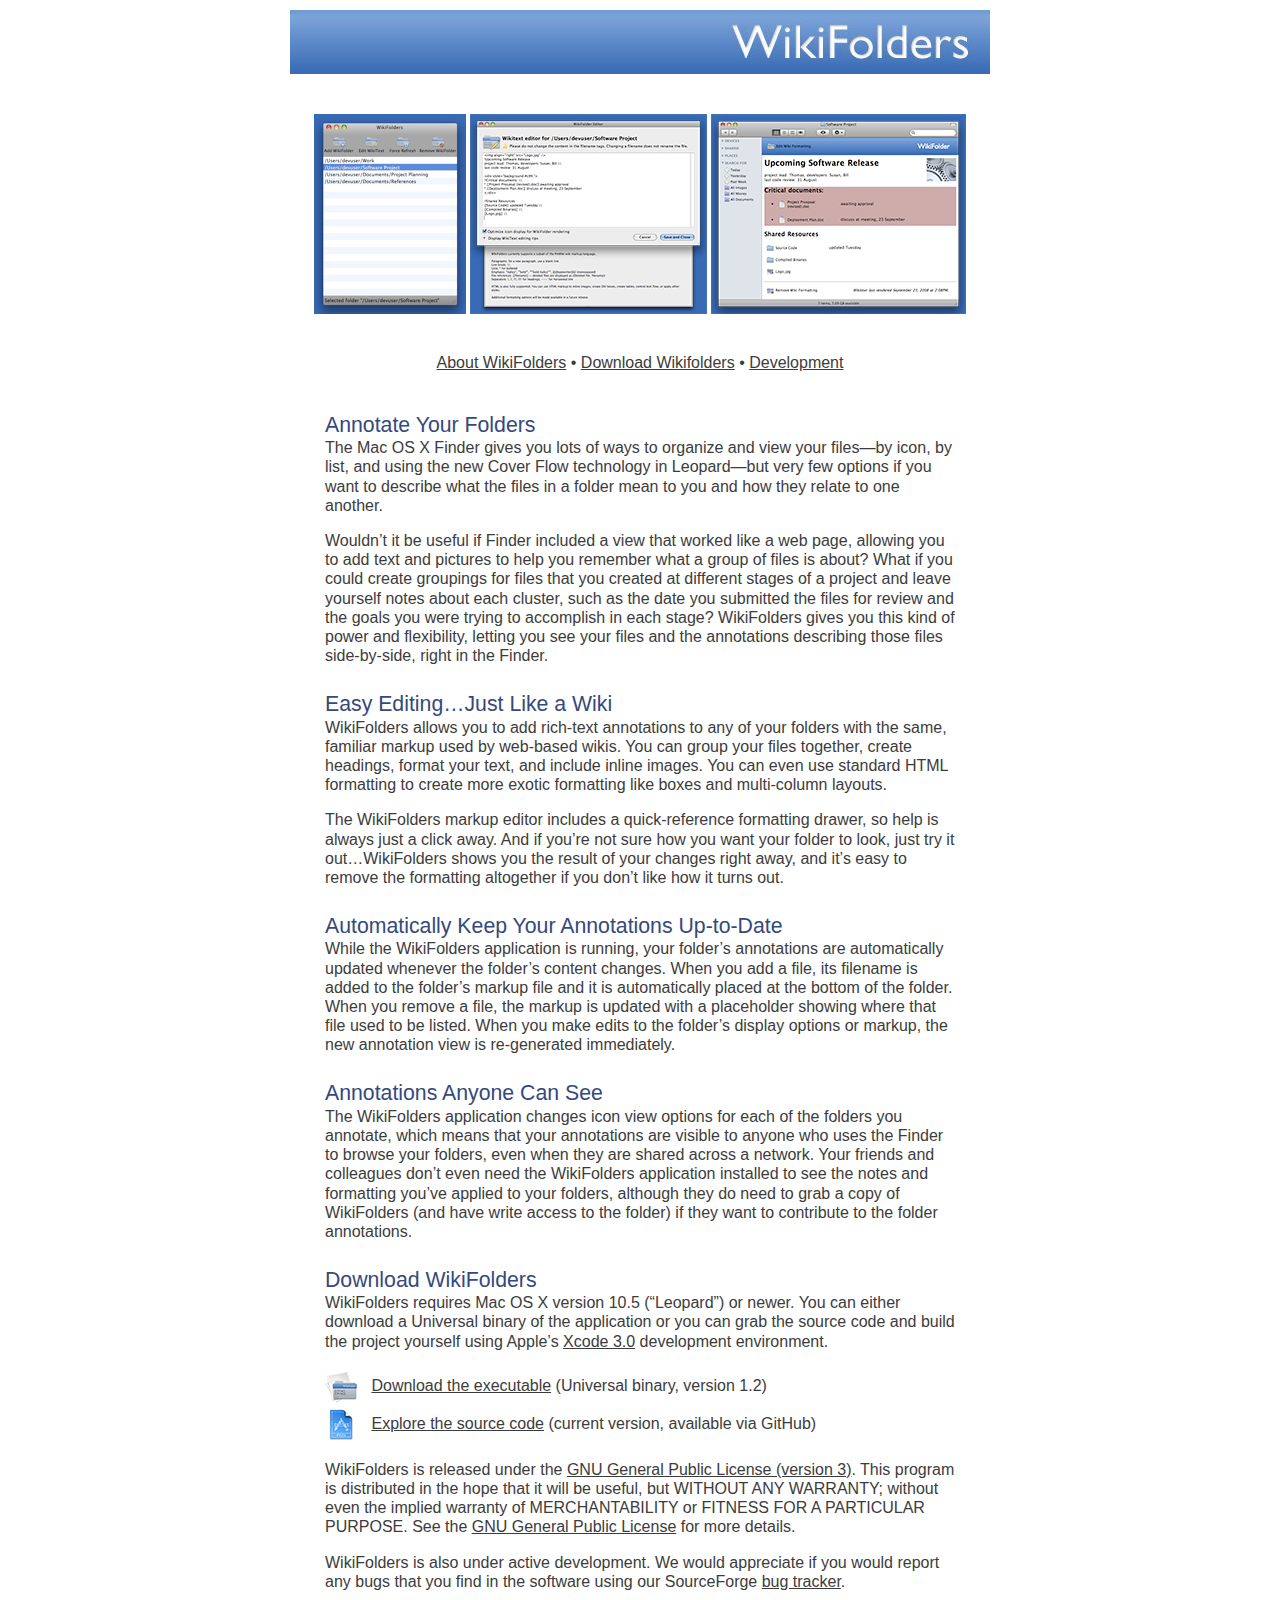
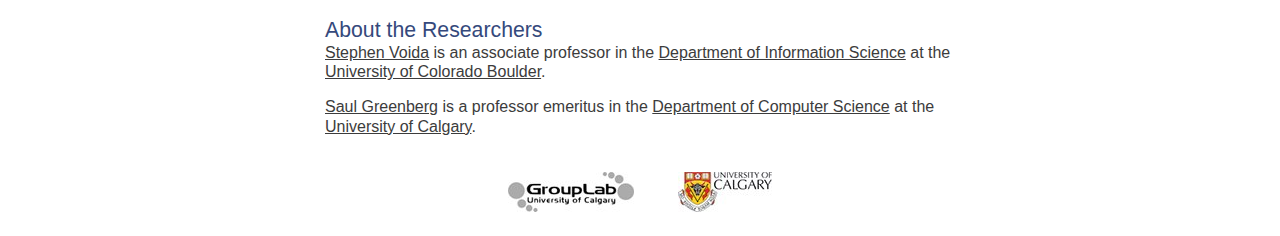
<file: docs/index.html>
<!DOCTYPE html PUBLIC "-//W3C//DTD XHTML 1.0 Transitional//EN" "http://www.w3.org/TR/xhtml1/DTD/xhtml1-transitional.dtd">
<html xmlns="http://www.w3.org/1999/xhtml">
<head>
<meta http-equiv="Content-Type" content="text/html; charset=UTF-8" />
<meta name="description" content="WikiFolders provides the ability to annotate the contents of your folders in OS X using a straightforward, wiki-style markup language. Annotated folders are viewable by anyone, even when the WikiFolders software isn't installed." />
<meta name="keywords" content="WikiFolders, WikiFolder, OSX, OS X, Finder, free, free software, research, research software, information organization, annotate, annotation, wiki, wikis, SourceForge, GroupLab, iLab, Interactions Lab, University of Calgary, Stephen Voida, Steve Voida, Saul Greenberg" />
<title>WikiFolders</title>
<link href="wikifolders.css" rel="stylesheet" type="text/css" />
<link href="lytebox.css" rel="stylesheet" type="text/css" />
<script type="text/javascript" language="javascript" src="lytebox.js"></script>
</head>

<body class="fixed-width">

<div id="container">
  <div id="banner"><img src="images/banner.jpg" alt="WikiFolders" width="700" height="64" /></div>
  
  <div id="screenshots"><a href="images/browser.jpg" rel="lytebox[screenshots]" title="WikiFolders Browser"><img src="images/browser-small.jpg" alt="WikiFolders Browser" /></a>
  <a href="images/editor.jpg" rel="lytebox[screenshots]" title="WikiFolders Editor"><img src="images/editor-small.jpg" alt="WikiFolders Editor" /></a>
  <a href="images/rendered.jpg" rel="lytebox[screenshots]" title="Rendered WikiFolder"><img src="images/rendered-small.jpg" alt="Rendered WikiFolder" /></a></div>

	<div id="navigation"><a href="#about">About WikiFolders</a> &bull; <!-- Research Information (deprecated) <a href="#research">About the Research</a> &bull; //--><a href="#download">Download Wikifolders</a> &bull; <a href="https://cheddar.ics.uci.edu/code/projects/wikifolders/">Development</a></div>

	<div id="mainContent"><a name="about" /><h1> Annotate Your Folders</h1>
    <p>The Mac OS X Finder gives you lots of ways to organize and view your files&mdash;by icon, by list, and using the new Cover Flow technology in Leopard&mdash;but very few options if you want to describe what the files in a folder mean to you and how they relate to one another.</p>
    <p>Wouldn&rsquo;t it be useful if Finder included a view that worked like a web page, allowing you to add text and pictures to help you remember what a group of files is about? What if you could create groupings for files that you created at different stages of a project and leave yourself notes about each cluster, such as the date you submitted the files for review and the goals you were trying to accomplish in each stage? WikiFolders gives you this kind of power and flexibility, letting you see your files and the annotations describing those files side-by-side, right in the Finder.</p>
    <h1>Easy Editing&hellip;Just Like a Wiki</h1>
    <p>WikiFolders allows you to add rich-text annotations to any of your folders with the same, familiar markup used by web-based wikis. You can group your files together, create headings, format your text, and include inline images. You can even use standard HTML formatting to create more exotic formatting like boxes and multi-column layouts.</p>
    <p>The WikiFolders markup editor includes a quick-reference formatting drawer, so help is always just a click away. And if you&rsquo;re not sure how you want your folder to look, just try it out&hellip;WikiFolders shows you the result of your changes right away, and it&rsquo;s easy to remove the formatting altogether if you don&rsquo;t like how it turns out.</p>
    <h1>Automatically Keep Your Annotations Up-to-Date</h1>
    <p>While the WikiFolders application is running, your folder&rsquo;s annotations are automatically updated whenever the folder&rsquo;s content changes. When you add a file, its filename is added to the folder&rsquo;s markup file and it is automatically placed at the bottom of the folder. When you remove a file, the markup is updated with a placeholder showing where that file used to be listed. When you make edits to the folder&rsquo;s display options or markup, the new annotation view is re-generated immediately.</p>
      <h1>Annotations Anyone Can See</h1>
      <p>The WikiFolders application changes icon view options for each of the folders you annotate, which means that your annotations are visible to anyone who uses the Finder to browse your folders, even when they are shared across a network. Your friends and colleagues don&rsquo;t even need the WikiFolders application installed to see the notes and formatting you&rsquo;ve applied to your folders, although they do need to grab a copy of WikiFolders (and have write access to the folder) if they want to contribute to the folder annotations.</p>
<!-- Research Information (deprecated)
      <a name="research" /><h1>You Can Participate in the Research</h1>
      <p>WikiFolders is part of an ongoing academic research project on developing information organization and sharing tools. This research is being carried out in the <a href="http://grouplab.cpsc.ucalgary.ca">GroupLab</a> in the <a href="http://www.cpsc.ucalgary.ca/">Department of Computer Science</a> at the <a href="http://www.ucalgary.ca">University of Calgary</a> and is led by Drs. <a href="http://pages.cpsc.ucalgary.ca/~svoida/">Stephen Voida</a> and <a href="http://pages.cpsc.ucalgary.ca/~saul/">Saul Greenberg</a>. We are looking for volunteers to use WikiFolders as part of their day-to-day computer work for approximately one month. Your participation would be strictly anonymous, however you will have the option to provide contact information if you are willing to participate in a follow-up interview. The follow-up interview would take no more than one hour of your time.</p>
      <p>If you wish to participate, you can download the research version of the software below. The only difference between the two versions of the software is that the research version will collect information about how you use the WikiFolders application and periodically upload that information to our servers. Please read the description of informed consent before you proceed. If you have any questions about the research project, please contact Stephen Voida at (403) 210-9507 or <a href="mailto:svoida@ucalgary.ca?subject=WikiFolders research project">svoida@ucalgary.ca</a> or Saul Greenberg at (403) 220-6087 or <a href="mailto:saul.greenberg@ucalgary.ca?subject=WikiFolders research project">saul.greenberg@ucalgary.ca</a>.</p>
//-->
      <a name="download" /><h1>Download WikiFolders</h1>
      <p>WikiFolders requires Mac OS X version 10.5 (&ldquo;Leopard&rdquo;) or newer. You can either download a Universal binary of the application or you can grab the source code and build the project yourself using Apple&rsquo;s <a href="http://developer.apple.com/tools/xcode/">Xcode 3.0</a> development environment. </p>
      <ul>
      <li><a href="https://github.com/svoida/wikifolders/releases/download/v1.2/WikiFolders_1.2.dmg"><img src="images/icon-app.jpg" alt="WikiFolders Application Icon" /></a> <a href="https://github.com/svoida/wikifolders/releases/download/v1.2/WikiFolders_1.2.dmg">Download the executable</a> (Universal binary, version 1.2)</li>
      <li><a href="https://github.com/svoida/wikifolders"><img src="images/icon-project.jpg" alt="Xcode Project Icon" /></a> <a href="https://github.com/svoida/wikifolders">Explore the source code</a> (current version, available via GitHub)</li>
      </ul>
      <p>WikiFolders is released under the <a href="http://www.gnu.org/copyleft/gpl.html">GNU General Public License (version 3)</a>. This program is distributed in the hope that it will be useful, but WITHOUT ANY WARRANTY; without even the implied warranty of MERCHANTABILITY or FITNESS FOR A PARTICULAR PURPOSE.  See the <a href="http://www.gnu.org/copyleft/gpl.html">GNU General Public License</a> for more details.</p>
      <p>WikiFolders is also under active development. We would appreciate if you would report any bugs that you find in the software using our SourceForge <a href="http://sourceforge.net/tracker?group_id=239529&amp;atid=1110022">bug tracker</a>.</p>
      <h1>About the Researchers</h1>
      <p><a href="https://stephen.voida.com/">Stephen Voida</a> is an associate professor in the <a href="https://www.colorado.edu/cmci/infoscience/">Department of Information Science</a> at the <a href="http://www.colorado.edu/">University of Colorado Boulder</a>.</p>
      <p><a href="https://saul.cpsc.ucalgary.ca/">Saul Greenberg</a> is a professor emeritus in the <a href="https://www.cpsc.ucalgary.ca/">Department of Computer Science</a> at the <a href="https://www.ucalgary.ca/">University of Calgary</a>.</p>
  </div>
  <div id="footer">
    <p><a href="https://grouplab.cpsc.ucalgary.ca/"><img src="images/logo-grouplab.jpg" alt="GroupLab at the University of Calgary" width="126" height="40" /></a>
      <a href="https://www.ucalgary.ca/"><img src="images/logo-uofc.jpg" alt="University of Calgary" width="94" height="40" /></a>
  </div>
</div>
</body>
</html>
</file>
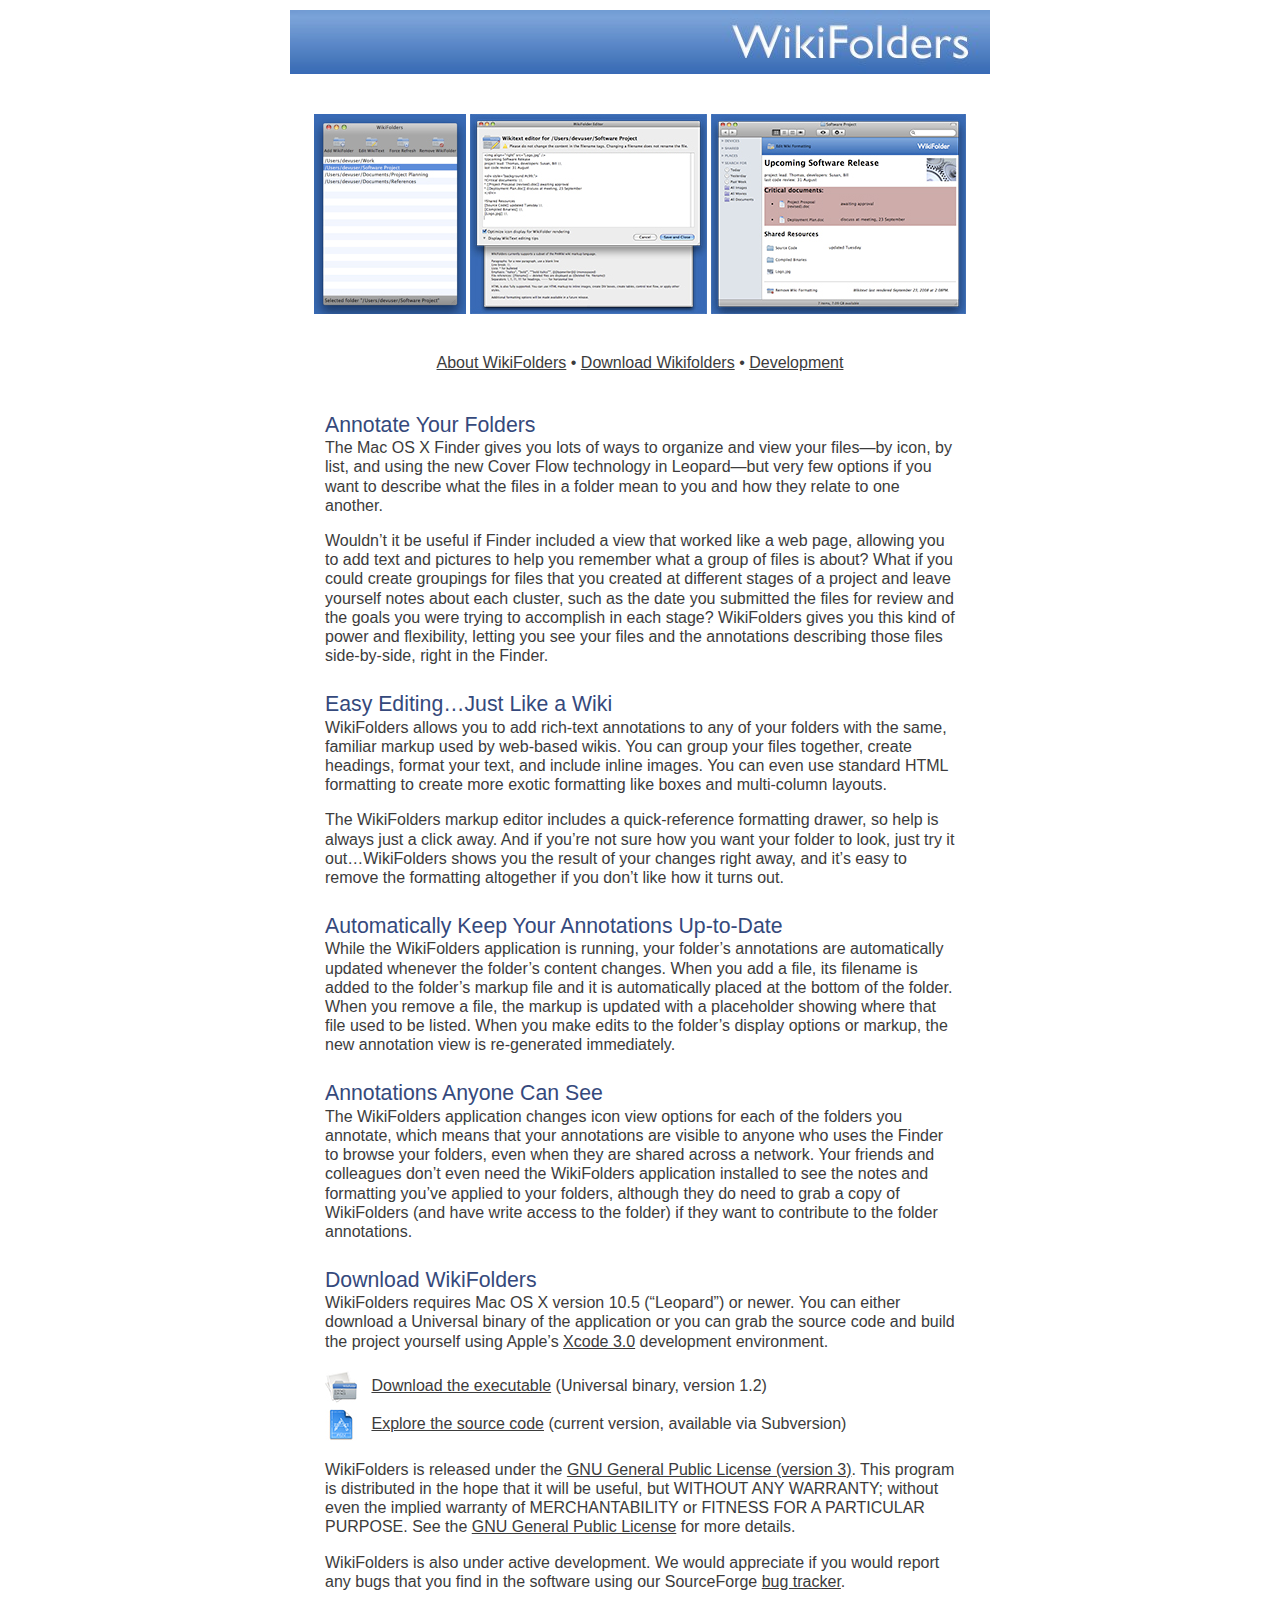
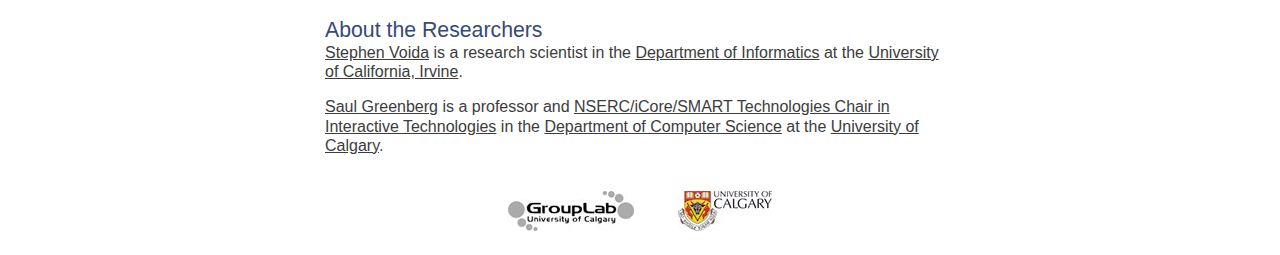
<file: website/index.html>
<!DOCTYPE html PUBLIC "-//W3C//DTD XHTML 1.0 Transitional//EN" "http://www.w3.org/TR/xhtml1/DTD/xhtml1-transitional.dtd">
<html xmlns="http://www.w3.org/1999/xhtml">
<head>
<meta http-equiv="Content-Type" content="text/html; charset=UTF-8" />
<meta name="description" content="WikiFolders provides the ability to annotate the contents of your folders in OS X using a straightforward, wiki-style markup language. Annotated folders are viewable by anyone, even when the WikiFolders software isn't installed." />
<meta name="keywords" content="WikiFolders, WikiFolder, OSX, OS X, Finder, free, free software, research, research software, information organization, annotate, annotation, wiki, wikis, SourceForge, GroupLab, iLab, Interactions Lab, University of Calgary, Stephen Voida, Steve Voida, Saul Greenberg" />
<title>WikiFolders</title>
<link href="wikifolders.css" rel="stylesheet" type="text/css" />
<link href="lytebox.css" rel="stylesheet" type="text/css" />
<script type="text/javascript" language="javascript" src="lytebox.js"></script>
</head>

<body class="fixed-width">

<div id="container">
  <div id="banner"><img src="images/banner.jpg" alt="WikiFolders" width="700" height="64" /></div>
  
  <div id="screenshots"><a href="images/browser.jpg" rel="lytebox[screenshots]" title="WikiFolders Browser"><img src="images/browser-small.jpg" alt="WikiFolders Browser" /></a>
  <a href="images/editor.jpg" rel="lytebox[screenshots]" title="WikiFolders Editor"><img src="images/editor-small.jpg" alt="WikiFolders Editor" /></a>
  <a href="images/rendered.jpg" rel="lytebox[screenshots]" title="Rendered WikiFolder"><img src="images/rendered-small.jpg" alt="Rendered WikiFolder" /></a></div>

	<div id="navigation"><a href="#about">About WikiFolders</a> &bull; <!-- Research Information (deprecated) <a href="#research">About the Research</a> &bull; //--><a href="#download">Download Wikifolders</a> &bull; <a href="https://cheddar.ics.uci.edu/code/projects/wikifolders/">Development</a></div>

	<div id="mainContent"><a name="about" /><h1> Annotate Your Folders</h1>
    <p>The Mac OS X Finder gives you lots of ways to organize and view your files&mdash;by icon, by list, and using the new Cover Flow technology in Leopard&mdash;but very few options if you want to describe what the files in a folder mean to you and how they relate to one another.</p>
    <p>Wouldn&rsquo;t it be useful if Finder included a view that worked like a web page, allowing you to add text and pictures to help you remember what a group of files is about? What if you could create groupings for files that you created at different stages of a project and leave yourself notes about each cluster, such as the date you submitted the files for review and the goals you were trying to accomplish in each stage? WikiFolders gives you this kind of power and flexibility, letting you see your files and the annotations describing those files side-by-side, right in the Finder.</p>
    <h1>Easy Editing&hellip;Just Like a Wiki</h1>
    <p>WikiFolders allows you to add rich-text annotations to any of your folders with the same, familiar markup used by web-based wikis. You can group your files together, create headings, format your text, and include inline images. You can even use standard HTML formatting to create more exotic formatting like boxes and multi-column layouts.</p>
    <p>The WikiFolders markup editor includes a quick-reference formatting drawer, so help is always just a click away. And if you&rsquo;re not sure how you want your folder to look, just try it out&hellip;WikiFolders shows you the result of your changes right away, and it&rsquo;s easy to remove the formatting altogether if you don&rsquo;t like how it turns out.</p>
    <h1>Automatically Keep Your Annotations Up-to-Date</h1>
    <p>While the WikiFolders application is running, your folder&rsquo;s annotations are automatically updated whenever the folder&rsquo;s content changes. When you add a file, its filename is added to the folder&rsquo;s markup file and it is automatically placed at the bottom of the folder. When you remove a file, the markup is updated with a placeholder showing where that file used to be listed. When you make edits to the folder&rsquo;s display options or markup, the new annotation view is re-generated immediately.</p>
      <h1>Annotations Anyone Can See</h1>
      <p>The WikiFolders application changes icon view options for each of the folders you annotate, which means that your annotations are visible to anyone who uses the Finder to browse your folders, even when they are shared across a network. Your friends and colleagues don&rsquo;t even need the WikiFolders application installed to see the notes and formatting you&rsquo;ve applied to your folders, although they do need to grab a copy of WikiFolders (and have write access to the folder) if they want to contribute to the folder annotations.</p>
<!-- Research Information (deprecated)
      <a name="research" /><h1>You Can Participate in the Research</h1>
      <p>WikiFolders is part of an ongoing academic research project on developing information organization and sharing tools. This research is being carried out in the <a href="http://grouplab.cpsc.ucalgary.ca">GroupLab</a> in the <a href="http://www.cpsc.ucalgary.ca/">Department of Computer Science</a> at the <a href="http://www.ucalgary.ca">University of Calgary</a> and is led by Drs. <a href="http://pages.cpsc.ucalgary.ca/~svoida/">Stephen Voida</a> and <a href="http://pages.cpsc.ucalgary.ca/~saul/">Saul Greenberg</a>. We are looking for volunteers to use WikiFolders as part of their day-to-day computer work for approximately one month. Your participation would be strictly anonymous, however you will have the option to provide contact information if you are willing to participate in a follow-up interview. The follow-up interview would take no more than one hour of your time.</p>
      <p>If you wish to participate, you can download the research version of the software below. The only difference between the two versions of the software is that the research version will collect information about how you use the WikiFolders application and periodically upload that information to our servers. Please read the description of informed consent before you proceed. If you have any questions about the research project, please contact Stephen Voida at (403) 210-9507 or <a href="mailto:svoida@ucalgary.ca?subject=WikiFolders research project">svoida@ucalgary.ca</a> or Saul Greenberg at (403) 220-6087 or <a href="mailto:saul.greenberg@ucalgary.ca?subject=WikiFolders research project">saul.greenberg@ucalgary.ca</a>.</p>
//-->
      <a name="download" /><h1>Download WikiFolders</h1>
      <p>WikiFolders requires Mac OS X version 10.5 (&ldquo;Leopard&rdquo;) or newer. You can either download a Universal binary of the application or you can grab the source code and build the project yourself using Apple&rsquo;s <a href="http://developer.apple.com/tools/xcode/">Xcode 3.0</a> development environment. </p>
      <ul>
      <li><a href="https://cheddar.ics.uci.edu/code/attachments/download/6/WikiFolders_1.2.dmg"><img src="images/icon-app.jpg" alt="WikiFolders Application Icon" /></a> <a href="https://cheddar.ics.uci.edu/code/attachments/download/6/WikiFolders_1.2.dmg">Download the executable</a> (Universal binary, version 1.2)</li>
      <li><a href="http://sourceforge.net/svn?group_id=239529"><img src="images/icon-project.jpg" alt="Xcode Project Icon" /></a> <a href="https://cheddar.ics.uci.edu/code/projects/wikifolders/repository">Explore the source code</a> (current version, available via Subversion)</li>
      </ul>
      <p>WikiFolders is released under the <a href="http://www.gnu.org/copyleft/gpl.html">GNU General Public License (version 3)</a>. This program is distributed in the hope that it will be useful, but WITHOUT ANY WARRANTY; without even the implied warranty of MERCHANTABILITY or FITNESS FOR A PARTICULAR PURPOSE.  See the <a href="http://www.gnu.org/copyleft/gpl.html">GNU General Public License</a> for more details.</p>
      <p>WikiFolders is also under active development. We would appreciate if you would report any bugs that you find in the software using our SourceForge <a href="http://sourceforge.net/tracker?group_id=239529&amp;atid=1110022">bug tracker</a>.</p>
      <h1>About the Researchers</h1>
      <p><a href="https://students.ics.uci.edu/~svoida/">Stephen Voida</a> is a research scientist in the <a href="http://www.informatics.uci.edu/">Department of Informatics</a> at the <a href="http://www.uci.edu/">University of California, Irvine</a>.</p>
      <p><a href="http://pages.cpsc.ucalgary.ca/~saul/">Saul Greenberg</a> is a professor and <a href="http://www.ucalgary.ca/news/march2007/smart-icore/">NSERC/iCore/SMART Technologies Chair in Interactive Technologies</a> in the <a href="http://www.cpsc.ucalgary.ca/">Department of Computer Science</a> at the <a href="http://www.ucalgary.ca/">University of Calgary</a>.</p>
  </div>
  <div id="footer">
    <p><a href="http://grouplab.cpsc.ucalgary.ca/"><img src="images/logo-grouplab.jpg" alt="GroupLab at the University of Calgary" width="126" height="40" /></a>
      <a href="http://www.ucalgary.ca/"><img src="images/logo-uofc.jpg" alt="University of Calgary" width="94" height="40" /></a>
  </div>
</div>
</body>
</html>
</file>
<file: docs/wikifolders.css>
@charset "UTF-8";
body {
	font: 100% Arial, Helvetica, sans-serif;
	background: #ffffff;
	margin: 0;
	padding: 0;
	text-align: center;
	color: #000000;
}
.fixed-width  #container {
	width: 700px;
	margin: 0 auto;
	text-align: center;
}
.fixed-width #banner {
	width: 100%;
	padding-top: 10px;
	padding-bottom: 10px;
}
.fixed-width #screenshots {
	width:100%;
	height:200px;
	padding-top: 30px;
	padding-left: 0px;
	padding-bottom: 30px;
	padding-right: 0px;
}
.fixed-width #screenshots img {
	border: none;
}
.fixed-width #navigation {
	padding-top: 10px;
	padding-bottom: 30px;
	color: #3c3c3c;
}
.fixed-width #navigation a {
	color: #3c3c3c;
}
.fixed-width #mainContent {
	width: 630px;
	padding-top: 0px;
	padding-left: 35px;
	padding-bottom: 0px;
	padding-right: 35px;
	text-align: left;
}
.fixed-width #mainContent h1 {
	font-size: 133%;
	font-style: normal;
	font-weight: normal;
	color: #35497C;
	margin: 0;
	padding-top: 0.5em;
	line-height: 120%;
}
.fixed-width #mainContent p {
	margin-top: 0;
	padding-top: 0;
	line-height: 120%;
	color: #3c3c3c;
}
.fixed-width #mainContent ul {
	list-style-type: none;
	padding: 0;
}
.fixed-width #mainContent li {
	color: #3c3c3c;
	line-height: 240%;
}
.fixed-width #mainContent li img {
	vertical-align: middle;
	padding-right: 10px;
}
.fixed-width #mainContent a {
	color: #3c3c3c;
}
.fixed-width #mainContent img {
	border: none;
}
.fixed-width  #footer {
	padding-top: 10px;
	padding-left: 0px;
	padding-bottom: 10px;
	padding-right: 0px;
	text-align: center;
}
.fixed-width  #footer  p {
	margin: 0;
	padding: 10px 0;
}
.fixed-width #footer img {
	border: none;
	padding-top: 0px;
	padding-left: 20px;
	padding-bottom: 0px;
	padding-right: 20px;
}
</file>
<file: docs/lytebox.css>
#lbOverlay { position: fixed; top: 0; left: 0; z-index: 99998; width: 100%; height: 500px; }
	#lbOverlay.grey { background-color: #000000; }
	#lbOverlay.red { background-color: #330000; }
	#lbOverlay.green { background-color: #003300; }
	#lbOverlay.blue { background-color: #011D50; }
	#lbOverlay.gold { background-color: #666600; }

#lbMain { position: absolute; left: 0; width: 100%; z-index: 99999; text-align: center; line-height: 0; }
#lbMain a img { border: none; }

#lbOuterContainer { position: relative; background-color: #fff; width: 200px; height: 200px; margin: 0 auto; }
	#lbOuterContainer.grey { border: 3px solid #888888; }
	#lbOuterContainer.red { border: 3px solid #DD0000; }
	#lbOuterContainer.green { border: 3px solid #00B000; }
	#lbOuterContainer.blue { border: 3px solid #5F89D8; }
	#lbOuterContainer.gold { border: 3px solid #B0B000; }

#lbDetailsContainer {	font: 10px Verdana, Helvetica, sans-serif; background-color: #fff; width: 100%; line-height: 1.4em;	overflow: auto; margin: 0 auto; }
	#lbDetailsContainer.grey { border: 3px solid #888888; border-top: none; }
	#lbDetailsContainer.red { border: 3px solid #DD0000; border-top: none; }
	#lbDetailsContainer.green { border: 3px solid #00B000; border-top: none; }
	#lbDetailsContainer.blue { border: 3px solid #5F89D8; border-top: none; }
	#lbDetailsContainer.gold { border: 3px solid #B0B000; border-top: none; }

#lbImageContainer, #lbIframeContainer { padding: 10px; }
#lbLoading {
	position: absolute; top: 45%; left: 0%; height: 32px; width: 100%; text-align: center; line-height: 0; background: url(images/loading.gif) center no-repeat;
}

#lbHoverNav { position: absolute; top: 0; left: 0; height: 100%; width: 100%; z-index: 10; }
#lbImageContainer>#lbHoverNav { left: 0; }
#lbHoverNav a { outline: none; }

#lbPrev { width: 49%; height: 100%; background: transparent url(images/blank.gif) no-repeat; display: block; left: 0; float: left; }
	#lbPrev.grey:hover, #lbPrev.grey:visited:hover { background: url(images/prev_grey.gif) left 15% no-repeat; }
	#lbPrev.red:hover, #lbPrev.red:visited:hover { background: url(images/prev_red.gif) left 15% no-repeat; }
	#lbPrev.green:hover, #lbPrev.green:visited:hover { background: url(images/prev_green.gif) left 15% no-repeat; }
	#lbPrev.blue:hover, #lbPrev.blue:visited:hover { background: url(images/prev_blue.gif) left 15% no-repeat; }
	#lbPrev.gold:hover, #lbPrev.gold:visited:hover { background: url(images/prev_gold.gif) left 15% no-repeat; }
	
#lbNext { width: 49%; height: 100%; background: transparent url(images/blank.gif) no-repeat; display: block; right: 0; float: right; }
	#lbNext.grey:hover, #lbNext.grey:visited:hover { background: url(images/next_grey.gif) right 15% no-repeat; }
	#lbNext.red:hover, #lbNext.red:visited:hover { background: url(images/next_red.gif) right 15% no-repeat; }
	#lbNext.green:hover, #lbNext.green:visited:hover { background: url(images/next_green.gif) right 15% no-repeat; }
	#lbNext.blue:hover, #lbNext.blue:visited:hover { background: url(images/next_blue.gif) right 15% no-repeat; }
	#lbNext.gold:hover, #lbNext.gold:visited:hover { background: url(images/next_gold.gif) right 15% no-repeat; }

#lbPrev2, #lbNext2 { text-decoration: none; font-weight: bold; }
	#lbPrev2.grey, #lbNext2.grey, #lbSpacer.grey { color: #333333; }
	#lbPrev2.red, #lbNext2.red, #lbSpacer.red { color: #620000; }
	#lbPrev2.green, #lbNext2.green, #lbSpacer.green { color: #003300; }
	#lbPrev2.blue, #lbNext2.blue, #lbSpacer.blue { color: #01379E; }
	#lbPrev2.gold, #lbNext2.gold, #lbSpacer.gold { color: #666600; }
	
#lbPrev2_Off, #lbNext2_Off { font-weight: bold; }
	#lbPrev2_Off.grey, #lbNext2_Off.grey { color: #CCCCCC; }
	#lbPrev2_Off.red, #lbNext2_Off.red { color: #FFCCCC; }
	#lbPrev2_Off.green, #lbNext2_Off.green { color: #82FF82; }
	#lbPrev2_Off.blue, #lbNext2_Off.blue { color: #B7CAEE; }
	#lbPrev2_Off.gold, #lbNext2_Off.gold { color: #E1E100; }
	
#lbDetailsData { padding: 0 10px; }
	#lbDetailsData.grey { color: #333333; }
	#lbDetailsData.red { color: #620000; }
	#lbDetailsData.green { color: #003300; }
	#lbDetailsData.blue { color: #01379E; }
	#lbDetailsData.gold { color: #666600; }

#lbDetails { width: 60%; float: left; text-align: left; }
#lbCaption { display: block; font-weight: bold; }
#lbNumberDisplay { float: left; display: block; padding-bottom: 1.0em; }
#lbNavDisplay { float: left; display: block; padding-bottom: 1.0em; }

#lbClose { width: 64px; height: 28px; float: right; margin-bottom: 1px; }
	#lbClose.grey { background: url(images/close_grey.png) no-repeat; }
	#lbClose.red { background: url(images/close_red.png) no-repeat; }
	#lbClose.green { background: url(images/close_green.png) no-repeat; }
	#lbClose.blue { background: url(images/close_blue.png) no-repeat; }
	#lbClose.gold { background: url(images/close_gold.png) no-repeat; }

#lbPlay { width: 64px; height: 28px; float: right; margin-bottom: 1px; }
	#lbPlay.grey { background: url(images/play_grey.png) no-repeat; }
	#lbPlay.red { background: url(images/play_red.png) no-repeat; }
	#lbPlay.green { background: url(images/play_green.png) no-repeat; }
	#lbPlay.blue { background: url(images/play_blue.png) no-repeat; }
	#lbPlay.gold { background: url(images/play_gold.png) no-repeat; }
	
#lbPause { width: 64px; height: 28px; float: right; margin-bottom: 1px; }
	#lbPause.grey { background: url(images/pause_grey.png) no-repeat; }
	#lbPause.red { background: url(images/pause_red.png) no-repeat; }
	#lbPause.green { background: url(images/pause_green.png) no-repeat; }
	#lbPause.blue { background: url(images/pause_blue.png) no-repeat; }
	#lbPause.gold { background: url(images/pause_gold.png) no-repeat; }
</file>
<file: website/wikifolders.css>
@charset "UTF-8";
body {
	font: 100% Arial, Helvetica, sans-serif;
	background: #ffffff;
	margin: 0;
	padding: 0;
	text-align: center;
	color: #000000;
}
.fixed-width  #container {
	width: 700px;
	margin: 0 auto;
	text-align: center;
}
.fixed-width #banner {
	width: 100%;
	padding-top: 10px;
	padding-bottom: 10px;
}
.fixed-width #screenshots {
	width:100%;
	height:200px;
	padding-top: 30px;
	padding-left: 0px;
	padding-bottom: 30px;
	padding-right: 0px;
}
.fixed-width #screenshots img {
	border: none;
}
.fixed-width #navigation {
	padding-top: 10px;
	padding-bottom: 30px;
	color: #3c3c3c;
}
.fixed-width #navigation a {
	color: #3c3c3c;
}
.fixed-width #mainContent {
	width: 630px;
	padding-top: 0px;
	padding-left: 35px;
	padding-bottom: 0px;
	padding-right: 35px;
	text-align: left;
}
.fixed-width #mainContent h1 {
	font-size: 133%;
	font-style: normal;
	font-weight: normal;
	color: #35497C;
	margin: 0;
	padding-top: 0.5em;
	line-height: 120%;
}
.fixed-width #mainContent p {
	margin-top: 0;
	padding-top: 0;
	line-height: 120%;
	color: #3c3c3c;
}
.fixed-width #mainContent ul {
	list-style-type: none;
	padding: 0;
}
.fixed-width #mainContent li {
	color: #3c3c3c;
	line-height: 240%;
}
.fixed-width #mainContent li img {
	vertical-align: middle;
	padding-right: 10px;
}
.fixed-width #mainContent a {
	color: #3c3c3c;
}
.fixed-width #mainContent img {
	border: none;
}
.fixed-width  #footer {
	padding-top: 10px;
	padding-left: 0px;
	padding-bottom: 10px;
	padding-right: 0px;
	text-align: center;
}
.fixed-width  #footer  p {
	margin: 0;
	padding: 10px 0;
}
.fixed-width #footer img {
	border: none;
	padding-top: 0px;
	padding-left: 20px;
	padding-bottom: 0px;
	padding-right: 20px;
}
</file>
<file: website/lytebox.css>
#lbOverlay { position: fixed; top: 0; left: 0; z-index: 99998; width: 100%; height: 500px; }
	#lbOverlay.grey { background-color: #000000; }
	#lbOverlay.red { background-color: #330000; }
	#lbOverlay.green { background-color: #003300; }
	#lbOverlay.blue { background-color: #011D50; }
	#lbOverlay.gold { background-color: #666600; }

#lbMain { position: absolute; left: 0; width: 100%; z-index: 99999; text-align: center; line-height: 0; }
#lbMain a img { border: none; }

#lbOuterContainer { position: relative; background-color: #fff; width: 200px; height: 200px; margin: 0 auto; }
	#lbOuterContainer.grey { border: 3px solid #888888; }
	#lbOuterContainer.red { border: 3px solid #DD0000; }
	#lbOuterContainer.green { border: 3px solid #00B000; }
	#lbOuterContainer.blue { border: 3px solid #5F89D8; }
	#lbOuterContainer.gold { border: 3px solid #B0B000; }

#lbDetailsContainer {	font: 10px Verdana, Helvetica, sans-serif; background-color: #fff; width: 100%; line-height: 1.4em;	overflow: auto; margin: 0 auto; }
	#lbDetailsContainer.grey { border: 3px solid #888888; border-top: none; }
	#lbDetailsContainer.red { border: 3px solid #DD0000; border-top: none; }
	#lbDetailsContainer.green { border: 3px solid #00B000; border-top: none; }
	#lbDetailsContainer.blue { border: 3px solid #5F89D8; border-top: none; }
	#lbDetailsContainer.gold { border: 3px solid #B0B000; border-top: none; }

#lbImageContainer, #lbIframeContainer { padding: 10px; }
#lbLoading {
	position: absolute; top: 45%; left: 0%; height: 32px; width: 100%; text-align: center; line-height: 0; background: url(images/loading.gif) center no-repeat;
}

#lbHoverNav { position: absolute; top: 0; left: 0; height: 100%; width: 100%; z-index: 10; }
#lbImageContainer>#lbHoverNav { left: 0; }
#lbHoverNav a { outline: none; }

#lbPrev { width: 49%; height: 100%; background: transparent url(images/blank.gif) no-repeat; display: block; left: 0; float: left; }
	#lbPrev.grey:hover, #lbPrev.grey:visited:hover { background: url(images/prev_grey.gif) left 15% no-repeat; }
	#lbPrev.red:hover, #lbPrev.red:visited:hover { background: url(images/prev_red.gif) left 15% no-repeat; }
	#lbPrev.green:hover, #lbPrev.green:visited:hover { background: url(images/prev_green.gif) left 15% no-repeat; }
	#lbPrev.blue:hover, #lbPrev.blue:visited:hover { background: url(images/prev_blue.gif) left 15% no-repeat; }
	#lbPrev.gold:hover, #lbPrev.gold:visited:hover { background: url(images/prev_gold.gif) left 15% no-repeat; }
	
#lbNext { width: 49%; height: 100%; background: transparent url(images/blank.gif) no-repeat; display: block; right: 0; float: right; }
	#lbNext.grey:hover, #lbNext.grey:visited:hover { background: url(images/next_grey.gif) right 15% no-repeat; }
	#lbNext.red:hover, #lbNext.red:visited:hover { background: url(images/next_red.gif) right 15% no-repeat; }
	#lbNext.green:hover, #lbNext.green:visited:hover { background: url(images/next_green.gif) right 15% no-repeat; }
	#lbNext.blue:hover, #lbNext.blue:visited:hover { background: url(images/next_blue.gif) right 15% no-repeat; }
	#lbNext.gold:hover, #lbNext.gold:visited:hover { background: url(images/next_gold.gif) right 15% no-repeat; }

#lbPrev2, #lbNext2 { text-decoration: none; font-weight: bold; }
	#lbPrev2.grey, #lbNext2.grey, #lbSpacer.grey { color: #333333; }
	#lbPrev2.red, #lbNext2.red, #lbSpacer.red { color: #620000; }
	#lbPrev2.green, #lbNext2.green, #lbSpacer.green { color: #003300; }
	#lbPrev2.blue, #lbNext2.blue, #lbSpacer.blue { color: #01379E; }
	#lbPrev2.gold, #lbNext2.gold, #lbSpacer.gold { color: #666600; }
	
#lbPrev2_Off, #lbNext2_Off { font-weight: bold; }
	#lbPrev2_Off.grey, #lbNext2_Off.grey { color: #CCCCCC; }
	#lbPrev2_Off.red, #lbNext2_Off.red { color: #FFCCCC; }
	#lbPrev2_Off.green, #lbNext2_Off.green { color: #82FF82; }
	#lbPrev2_Off.blue, #lbNext2_Off.blue { color: #B7CAEE; }
	#lbPrev2_Off.gold, #lbNext2_Off.gold { color: #E1E100; }
	
#lbDetailsData { padding: 0 10px; }
	#lbDetailsData.grey { color: #333333; }
	#lbDetailsData.red { color: #620000; }
	#lbDetailsData.green { color: #003300; }
	#lbDetailsData.blue { color: #01379E; }
	#lbDetailsData.gold { color: #666600; }

#lbDetails { width: 60%; float: left; text-align: left; }
#lbCaption { display: block; font-weight: bold; }
#lbNumberDisplay { float: left; display: block; padding-bottom: 1.0em; }
#lbNavDisplay { float: left; display: block; padding-bottom: 1.0em; }

#lbClose { width: 64px; height: 28px; float: right; margin-bottom: 1px; }
	#lbClose.grey { background: url(images/close_grey.png) no-repeat; }
	#lbClose.red { background: url(images/close_red.png) no-repeat; }
	#lbClose.green { background: url(images/close_green.png) no-repeat; }
	#lbClose.blue { background: url(images/close_blue.png) no-repeat; }
	#lbClose.gold { background: url(images/close_gold.png) no-repeat; }

#lbPlay { width: 64px; height: 28px; float: right; margin-bottom: 1px; }
	#lbPlay.grey { background: url(images/play_grey.png) no-repeat; }
	#lbPlay.red { background: url(images/play_red.png) no-repeat; }
	#lbPlay.green { background: url(images/play_green.png) no-repeat; }
	#lbPlay.blue { background: url(images/play_blue.png) no-repeat; }
	#lbPlay.gold { background: url(images/play_gold.png) no-repeat; }
	
#lbPause { width: 64px; height: 28px; float: right; margin-bottom: 1px; }
	#lbPause.grey { background: url(images/pause_grey.png) no-repeat; }
	#lbPause.red { background: url(images/pause_red.png) no-repeat; }
	#lbPause.green { background: url(images/pause_green.png) no-repeat; }
	#lbPause.blue { background: url(images/pause_blue.png) no-repeat; }
	#lbPause.gold { background: url(images/pause_gold.png) no-repeat; }
</file>
